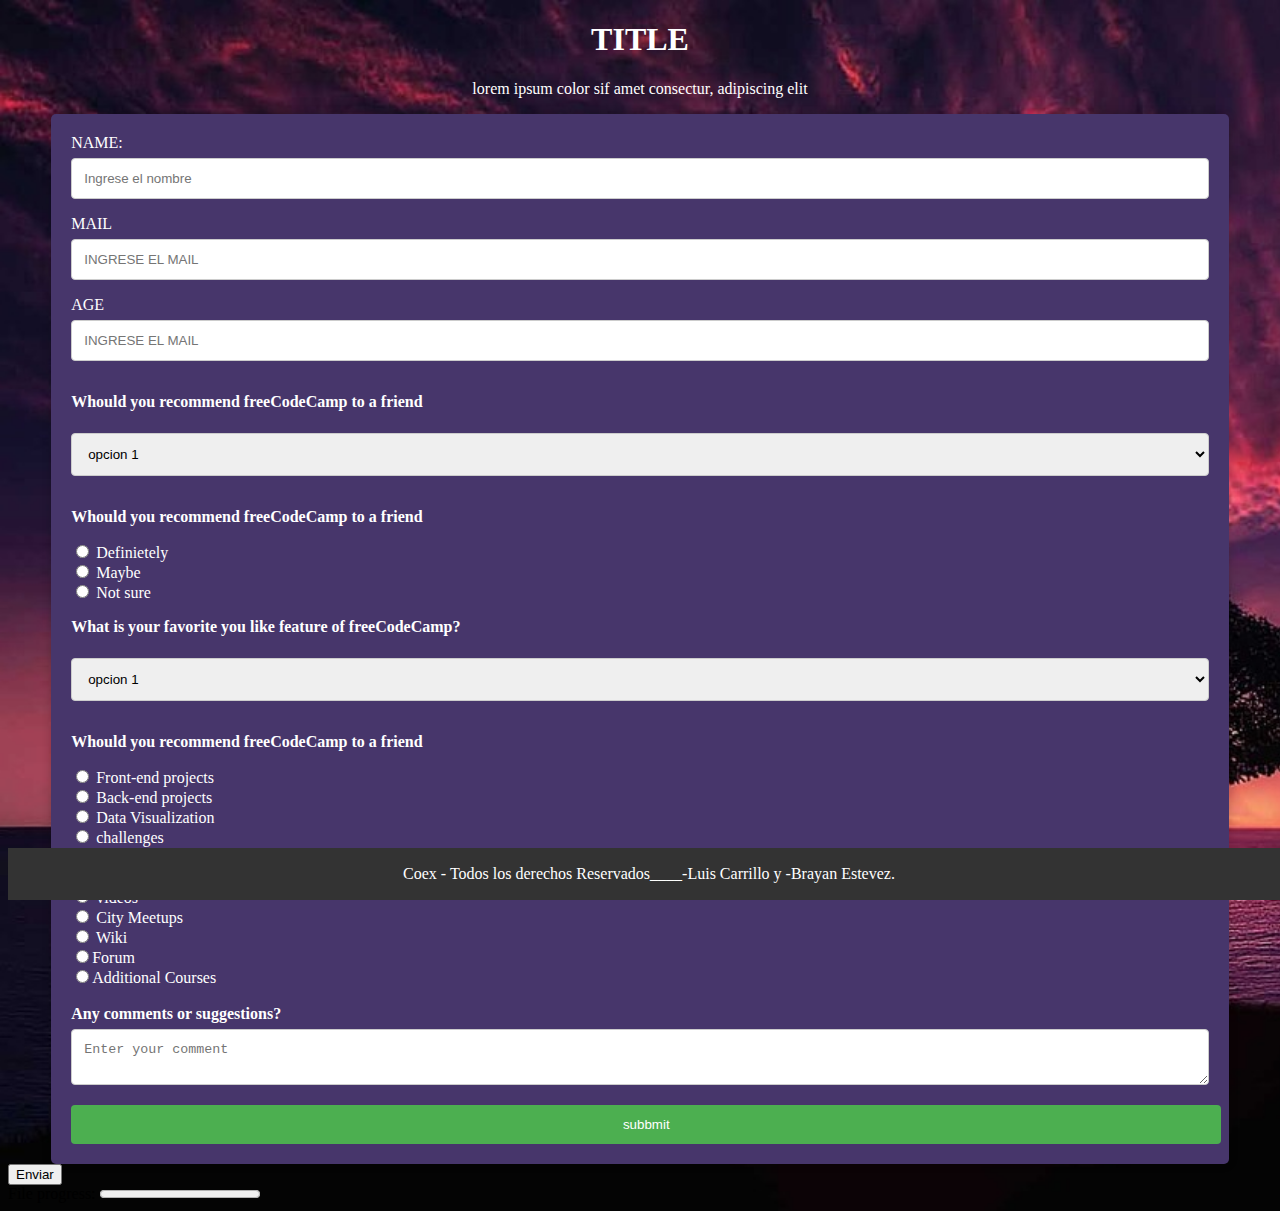
<file: ejercicio2/formulario/index.html>
<!DOCTYPE html>
<html lang="en">

<head>
    <meta charset="UTF-8">
    <meta http-equiv="X-UA-Compatible" content="IE=edge">
    <meta name="viewport" content="width=device-width, initial-scale=1.0">
    <title>Crear nuevo personaje</title>
    <link rel="stylesheet" href="style.css">
</head>

<body>
    <div class="titulo"><h1>TITLE</h1>
    <p>lorem ipsum color sif amet consectur, adipiscing elit</p></div>
    <div class="container">

        <form class="form">
           
            <div class="form__group">
                <label for="nombre">NAME:</label>
                <input id="nombre" class="form__input" type="text" placeholder="Ingrese el nombre " required>
            </div>
            <div class="form__group">
                <label for="genero">MAIL</label>
                <input id="genero" class="form__input" type="email" placeholder="INGRESE EL MAIL" required>
            </div>
            <div class="form__group">
           
                <label for="genero">AGE</label>
                <input id="genero" class="form__input" type="" placeholder="INGRESE EL MAIL" required>
            </div>
            <div class="form__group">
          
                <div class="parrafo"><p>Whould you recommend freeCodeCamp to a friend</p></div>
            <select name="selecionar">

                <option>opcion 1</option>
                
                <option>opcion 2</option>
                
                <option>opcion 3</option>
                
                </select>
            </div>
            <div class="parrafo"><p>Whould you recommend freeCodeCamp to a friend</p></div>
            <label><input type="radio" name="civil" id="cbox1" value="first_checkbox"> Definietely</label><br>
            <label><input  type="radio" name="civil"  value="first_checkbox"> Maybe</label><br>
            <label><input  type="radio" name="civil"  value="first_checkbox"> Not sure</label><br>

            <div class="parrafo"><p>What is your favorite you like feature of freeCodeCamp?</p></div>
            <select name="selecionar">

                <option>opcion 1</option>
                
                <option>opcion 2</option>
                
                <option>opcion 3</option>
                
                </select>
                <div class="parrafo"><p>Whould you recommend freeCodeCamp to a friend</p></div>
                <label><input type="radio" name="civil" id="cbox1" value="first_checkbox"> Front-end projects</label><br>
                <label><input type="radio" name="civil"id="cbox1" value="first_checkbox"> Back-end projects</label><br>
                <label><input type="radio" name="civil"  id="cbox1" value="first_checkbox"> Data Visualization</label><br>
                <label><input type="radio" name="civil"  id="cbox1" value="first_checkbox"> challenges</label><br>
                <label><input type="radio" name="civil"  id="cbox1" value="first_checkbox"> open Source Community</label><br>
                <label><input type="radio" name="civil"  id="cbox1" value="first_checkbox"> gitter help rooms</label><br>
                <label><input type="radio" name="civil"  id="cbox1" value="first_checkbox"> videos</label><br>
                <label><input type="radio" name="civil"  id="cbox1" value="first_checkbox"> City Meetups</label><br>
                <label><input type="radio" name="civil"  id="cbox1" value="first_checkbox"> Wiki</label><br>
                <label><input type="radio" name="civil"  id="cbox1" value="first_checkbox">Forum </label><br>
                <label><input type="radio" name="civil"  id="cbox1" value="first_checkbox">Additional Courses</label><br>
                <div class="form__group"><br>
                    <label class="descripcion" for="descripcion">Any comments or suggestions?</label>
                    <textarea id="descripcion" class="form__textarea" placeholder="Enter your comment " required></textarea>
                </div> 
            <button class="form__submit-btn" type="submit">subbmit</button>
        </form>
     
    <!-- Agrega este campo para seleccionar la imagen -->
    <button type="submit">Enviar</button>
    <div>
        <label for="file">File progress:</label>
        <progress id="file" max="100" value="33,3%"> 33,3% </progress>
    </div>
    </form>
    
    <footer class="footer">
        <p class="footer__texto">Coex - Todos los derechos Reservados____-Luis Carrillo y -Brayan Estevez.</p>
    </footer>
</body>

</html>
</file>
<file: ejercicio2/formulario/style.css>
/* Estilo del cuerpo para la imagen */
body{
    background-image: url(imagen1.jpg);
   background-repeat: no-repeat;
   background-size :cover ;
}
/*estilo de el formulario*/
.form {
  
    max-width: 90%;
    margin: 0 auto;
    padding: 20px;
    background-color: #47366b;
    color: #fff;
    border-radius: 5px;
    box-shadow: 0px 0px 10px rgba(0, 0, 0, 0.2);
}


/* Estilo del encabezado */

.form h2 {
    margin-top: 0;
    font-size: 24px;
    text-align: center;
}


/* Estilo de los campos de entrada */

.form input[type="text"],
.form input[type="email"],
.form input[type=""],
.form input[type="tel"],
.form input[type="number"],
.form input[type="url"],
.form textarea,
.form select {
    width: 100%;
    padding: 12px;
    border: 1px solid #ccc;
    border-radius: 4px;
    box-sizing: border-box;
    margin-top: 6px;
    margin-bottom: 16px;
    resize: vertical;
}


.formulario {
    display: grid;
    grid-template-columns: repeat(2, 1fr);
    gap: 2rem;
}

.formulario__campo {
    border: 1rem solid var(--primarioOscuro);
    background-color: transparent;
    color: var(--blanco);
    font-size: 2rem;
    font-family: Arial, Helvetica, sans-serif;
    padding: 1rem;
    appearance: none;
}

.formulario__submit {
    background-color: var(--secundario);
    border: none;
    font-size: 9rem;
    font-family: var(--fuentePrincipal);
    padding: 2rem;
    transition: background-color .3s ease;
    grid-column: 1 / 3;
}

.formulario__submit:hover {
    cursor: pointer;
    background-color: var(--secundarioOscuro);
}


/* Estilo del botón de envío */

.form button {
    background-color: #4CAF50;
    color: white;
    padding: 12px 48.5%;
    border: none;
    border-radius: 4px;
    cursor: pointer;
}
/*estilo de titulo*/
.titulo{
    text-align: center;
    color: #fff;
    
}

/* Estilo del pie de página */

.footer {
    background-color: #333;
    color: white;
    text-align: center;
    padding: 1px;
    position: fixed;
    bottom: 0;
    width: 100%;
}
/*estilo de la letra*/
.parrafo{
    font-weight: bold;
}
.descripcion{
    font-weight: bold;
}
</file>
